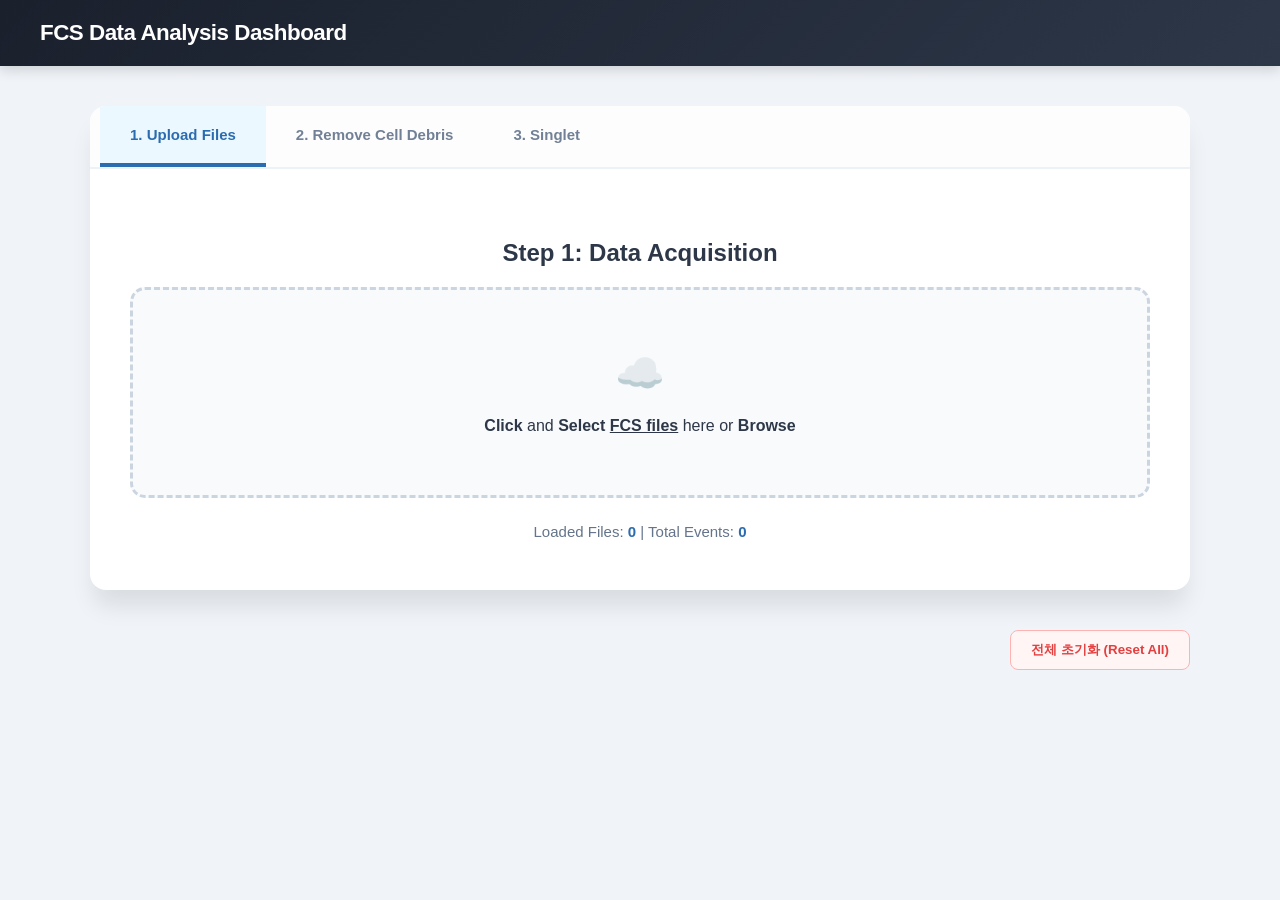
<file: personal project/templates/index.html>
<!DOCTYPE html>
<html>
<head>
    <meta charset="UTF-8">
    <title>FCS Data Analysis Dashboard</title>
    <style>
        :root {
            --primary: #2b6cb0;
            --primary-dark: #1a4971;
            --secondary: #38a169;
            --bg-dark: #1a202c;
            --text-main: #2d3748;
            --text-muted: #718096;
            --danger: #e53e3e;
        }

        body { font-family: 'Inter', 'Segoe UI', sans-serif; background: #f0f4f8; margin: 0; padding: 0; color: var(--text-main); }

        /* 상단 헤더 */
        .main-header {
            background: linear-gradient(135deg, #1a202c 0%, #2d3748 100%);
            color: white;
            padding: 20px 40px;
            font-size: 1.4rem;
            font-weight: 800;
            display: flex;
            align-items: center;
            box-shadow: 0 4px 12px rgba(0,0,0,0.15);
            letter-spacing: -0.5px;
        }

        .container {
            max-width: 1100px;
            margin: 40px auto;
            background: white;
            border-radius: 16px;
            box-shadow: 0 20px 25px -5px rgba(0, 0, 0, 0.1);
            overflow: hidden;
        }

        /* 탭 네비게이션 */
        .tab-nav {
            display: flex;
            background: #fdfdfd;
            border-bottom: 2px solid #edf2f7;
            padding: 0 10px;
        }
        .tab-link {
            padding: 20px 30px;
            border: none;
            background: none;
            cursor: pointer;
            font-weight: 700;
            color: var(--text-muted);
            transition: all 0.2s ease;
            border-bottom: 4px solid transparent;
            font-size: 15px;
        }
        .tab-link.active {
            color: var(--primary);
            border-bottom-color: var(--primary);
            background: #ebf8ff;
        }

        .tab-content { display: none; padding: 50px 40px; text-align: center; animation: fadeIn 0.4s ease-out; }
        @keyframes fadeIn { from { opacity: 0; transform: translateY(10px); } to { opacity: 1; transform: translateY(0); } }
        .tab-content.active { display: block; }

        /* 설정 패널 */
        .settings-panel {
            background: #f7fafc;
            padding: 20px;
            border-radius: 12px;
            margin-bottom: 25px;
            display: inline-flex;
            gap: 20px;
            border: 1px solid #e2e8f0;
        }
        .setting-item { text-align: left; }
        .setting-item label { display: block; font-size: 12px; font-weight: bold; color: var(--text-muted); margin-bottom: 5px; }
        .setting-item input {
            padding: 8px 12px; border-radius: 6px; border: 1px solid #cbd5e0;
            width: 140px; font-weight: 600; color: var(--primary);
        }

        /* 업로드 박스 */
        .upload-box {
            border: 3px dashed #cbd5e0;
            padding: 60px;
            border-radius: 15px;
            cursor: pointer;
            margin-bottom: 25px;
            transition: all 0.3s ease;
            background: #f8fafc;
        }
        .upload-box:hover { border-color: var(--primary); background: #ebf8ff; }

        /* 파일 목록 UI 스타일 */
        .file-list-container {
            margin-top: 20px;
            max-height: 180px;
            overflow-y: auto;
            text-align: left;
            background: #ffffff;
            border: 1px solid #e2e8f0;
            border-radius: 8px;
            padding: 15px;
            display: none;
            box-shadow: inset 0 2px 4px rgba(0,0,0,0.02);
        }
        .file-list-title {
            font-size: 13px;
            font-weight: 800;
            color: var(--primary);
            margin-bottom: 10px;
            border-bottom: 2px solid #edf2f7;
            padding-bottom: 5px;
        }
        .file-item {
            padding: 6px 0;
            font-size: 14px;
            color: #4a5568;
            border-bottom: 1px dashed #e2e8f0;
            display: flex;
            align-items: center;
        }
        .file-item:last-child { border-bottom: none; }
        .file-icon { margin-right: 8px; font-size: 16px; }

        /* 버튼 및 기타 */
        .btn-analyze {
            background: var(--primary);
            color: white;
            border: none;
            padding: 15px 80px;
            border-radius: 10px;
            font-weight: 800;
            cursor: pointer;
            font-size: 18px;
            transition: all 0.2s;
            display: block;
            margin: 0 auto;
        }
        .btn-analyze:hover { background: var(--primary-dark); transform: translateY(-2px); }

        .btn-reset {
            background: #fff5f5;
            color: var(--danger);
            border: 1px solid #feb2b2;
            padding: 10px 20px;
            border-radius: 8px;
            font-weight: bold;
            cursor: pointer;
            transition: all 0.2s;
        }
        .btn-reset:hover { background: var(--danger); color: white; }

        /* 결과 그리드 및 중앙 로딩 스타일 */
        .results-grid {
            display: grid;
            grid-template-columns: repeat(auto-fill, minmax(240px, 1fr));
            gap: 20px;
            margin-top: 40px;
            min-height: 200px;
            position: relative;
        }

        .loading-container {
            grid-column: 1 / -1;
            padding: 60px 0;
            display: flex;
            flex-direction: column;
            align-items: center;
            justify-content: center;
            gap: 15px;
        }

        .loading-spinner {
            width: 40px;
            height: 40px;
            border: 4px solid #f3f3f3;
            border-top: 4px solid var(--primary);
            border-radius: 50%;
            animation: spin 1s linear infinite;
        }

        .loading-text {
            color: var(--primary);
            font-weight: 800;
            font-size: 1.1rem;
            animation: pulse 1.5s infinite;
        }

        @keyframes spin { 0% { transform: rotate(0deg); } 100% { transform: rotate(360deg); } }
        @keyframes pulse { 0%, 100% { opacity: 0.6; } 50% { opacity: 1; } }

        /* 결과 카드 */
        .plot-card {
            background: var(--bg-dark);
            padding: 15px;
            border-radius: 12px;
            color: white;
            transition: transform 0.3s;
            cursor: pointer;
            text-align: left;
        }
        .plot-card:hover { transform: translateY(-8px); box-shadow: 0 12px 20px rgba(0,0,0,0.2); }
        .plot-card img { width: 100%; border-radius: 8px; margin-bottom: 12px; border: 1px solid #4a5568; display: block; }

        .plot-info { display: flex; justify-content: space-between; font-size: 12px; margin-top: 4px; border-top: 1px solid #4a5568; padding-top: 8px; }

        .next-step-info {
            display: none; background: #c6f6d5; color: #22543d; padding: 18px; border-radius: 12px;
            margin-top: 30px; font-weight: 700; border-left: 6px solid var(--secondary);
        }

        /* 💡 수정된 부분: 모달 전용 다운로드 버튼 스타일 */
        .btn-modal-download {
            position: absolute;
            bottom: -50px;
            left: 50%;
            transform: translateX(-50%);
            background: var(--primary);
            color: white;
            border: none;
            border-radius: 8px;
            padding: 12px 24px;
            font-size: 16px;
            font-weight: bold;
            cursor: pointer;
            box-shadow: 0 4px 6px rgba(0,0,0,0.3);
            transition: all 0.2s;
            display: flex;
            align-items: center;
            gap: 8px;
        }
        .btn-modal-download:hover { background: #3182ce; transform: translateX(-50%) translateY(-2px); }

        /* 확대 모달 컨테이너 수정 (버튼 배치를 위해) */
        #imageModal {
            display: none; position: fixed; z-index: 1000; top: 0; left: 0; width: 100%; height: 100%;
            background: rgba(0,0,0,0.9); cursor: zoom-out; align-items: center; justify-content: center;
        }
        .modal-content-wrapper {
            position: relative;
            max-width: 90%;
            max-height: 85%;
            cursor: default; /* 이미지는 클릭해도 안 꺼지게 */
        }
    </style>
</head>
<body>

<header class="main-header">
    FCS Data Analysis Dashboard
</header>

<div class="container">
    <div class="tab-nav">
        <button id="btn-tab1" class="tab-link active" onclick="openTab(event, 'tab1')">1. Upload Files</button>
        <button id="btn-tab2" class="tab-link" onclick="openTab(event, 'tab2')">2. Remove Cell Debris</button>
        <button id="btn-tab3" class="tab-link" onclick="openTab(event, 'tab3')">3. Singlet</button>
    </div>

    <div id="tab1" class="tab-content active">
        <h2>Step 1: Data Acquisition</h2>
        <div class="upload-box" onclick="document.getElementById('fileInput').click()">
            <div style="font-size: 40px; margin-bottom: 20px;">☁️</div>
            <b>Click</b> and <b>Select</b> <u><b>FCS files</b></u> here or <b>Browse</b>
            <input type="file" id="fileInput" multiple accept=".fcs" style="display:none">
        </div>

        <div style="color: #64748b; font-size: 15px;">Loaded Files: <b id="count" style="color:var(--primary);">0</b> | Total Events: <b id="evCount" style="color:var(--primary);">0</b></div>

        <div id="fileListContainer" class="file-list-container">
            <div class="file-list-title">📂 로드된 파일 목록</div>
            <div id="fileListContent"></div>
        </div>

        <div id="next1" class="next-step-info">✅ 파일 로드 완료! 상단의 '2. Remove Cell Debris' 탭을 클릭하여 분석을 시작하세요.</div>
    </div>

    <div id="tab2" class="tab-content">
        <h2>Step 2: Cell Debris Removal</h2>
        <div class="settings-panel">
            <div class="setting-item">
                <label>FSC Limit (X-axis)</label>
                <input type="number" id="debrisFscLimit" placeholder="기본: 250,000">
            </div>
            <div class="setting-item">
                <label>SSC Limit (Y-axis)</label>
                <input type="number" id="debrisSscLimit" placeholder="기본: 150,000">
            </div>
        </div>
        <button class="btn-analyze" id="btn-run-debris" onclick="runAnalysis('debris', 'resDebris', 'next2')">분석하기</button>
        <div id="next2" class="next-step-info">✅ Debris 제거 완료! 결과를 확인한 후 '3. Singlet' 탭으로 이동하세요.</div>
        <div class="results-grid" id="resDebris"></div>
    </div>

    <div id="tab3" class="tab-content">
        <h2>Step 3: Singlet Gating Analysis</h2>
        <div class="settings-panel">
            <div class="setting-item">
                <label>FSC-H Limit (X-axis)</label>
                <input type="number" id="singletFscLimit" placeholder="기본: 250,000">
            </div>
            <div class="setting-item">
                <label>FSC-A Limit (Y-axis)</label>
                <input type="number" id="singletSscLimit" placeholder="기본: 250,000">
            </div>
        </div>
        <button class="btn-analyze" id="btn-run-singlet" onclick="runAnalysis('singlet', 'resSinglet', 'next3')" style="background:var(--secondary);">Singlet 분석</button>
        <div id="next3" class="next-step-info">🎉 모든 전처리가 완료되었습니다! 정제된 데이터를 확인하세요.</div>
        <div class="results-grid" id="resSinglet"></div>
    </div>
</div>

<div style="max-width: 1100px; margin: 0 auto 40px auto; text-align: right; padding: 0 20px;">
    <button onclick="resetAll()" class="btn-reset">전체 초기화 (Reset All)</button>
</div>

<div id="imageModal" onclick="closeModal(event)">
    <div class="modal-content-wrapper" onclick="event.stopPropagation()">
        <span style="position: absolute; top: -30px; right: 0; color: white; font-size: 30px; cursor: pointer;" onclick="closeModal(event)">&times;</span>
        <img id="modalImage" style="max-width: 100%; max-height: 80vh; border-radius: 10px; box-shadow: 0 10px 30px rgba(0,0,0,0.5);">

        <button class="btn-modal-download" onclick="saveImageWithDialog()">
            <span>💾</span>
        </button>
    </div>
</div>

<script>
    // 현재 모달에 열려있는 이미지 정보 저장용 변수
    let currentModalFilename = "";
    let currentModalBase64 = "";

    function openTab(evt, tabName) {
        let contents = document.getElementsByClassName("tab-content");
        for (let c of contents) c.style.display = "none";
        let links = document.getElementsByClassName("tab-link");
        for (let l of links) l.classList.remove("active");
        document.getElementById(tabName).style.display = "block";
        if (evt) evt.currentTarget.classList.add("active");
    }

    // 💡 수정된 부분: 모달 열기 함수
    function openModal(filename, src) {
        const modal = document.getElementById('imageModal');
        const modalImg = document.getElementById('modalImage');

        // 현재 이미지 데이터 세팅
        currentModalFilename = filename;
        currentModalBase64 = src;

        modal.style.display = "flex";
        modalImg.src = src;
    }

    // 모달 닫기 함수
    function closeModal(event) {
        document.getElementById('imageModal').style.display = 'none';
    }

    // 💡 💡 💡 핵심: File System Access API를 이용한 경로 지정 저장 💡 💡 💡
    async function saveImageWithDialog() {
        try {
            // Base64 문자열을 실제 파일(Blob) 형태로 변환
            const res = await fetch(currentModalBase64);
            const blob = await res.blob();

            // 최신 브라우저 기능 (다른 이름으로 저장 창 띄우기)
            if (window.showSaveFilePicker) {
                const handle = await window.showSaveFilePicker({
                    suggestedName: currentModalFilename + '_plot.png',
                    types: [{
                        description: 'PNG Image',
                        accept: {'image/png': ['.png']},
                    }],
                });

                // 사용자가 지정한 경로에 파일 쓰기
                const writable = await handle.createWritable();
                await writable.write(blob);
                await writable.close();

            } else {
                // (안전장치) 구형 브라우저에서는 기존처럼 자동 다운로드
                const link = document.createElement('a');
                link.href = currentModalBase64;
                link.download = currentModalFilename + '_plot.png';
                document.body.appendChild(link);
                link.click();
                document.body.removeChild(link);
            }
        } catch (err) {
            // 사용자가 저장 창에서 '취소'를 누른 경우는 에러를 무시합니다.
            if (err.name !== 'AbortError') {
                console.error(err);
                alert("이미지 저장 중 오류가 발생했습니다.");
            }
        }
    }

    const fileInput = document.getElementById('fileInput');

    fileInput.onchange = async () => {
        if (fileInput.files.length === 0) return;

        document.getElementById('next1').style.display = "none";
        document.getElementById('fileListContainer').style.display = "none";

        let formData = new FormData();
        for(let f of fileInput.files) formData.append('files', f);

        try {
            const resp = await fetch('/upload_info', { method: 'POST', body: formData });
            const data = await resp.json();

            document.getElementById('count').innerText = data.count;
            document.getElementById('evCount').innerText = data.total_events;

            const fileListContent = document.getElementById('fileListContent');
            fileListContent.innerHTML = "";

            Array.from(fileInput.files).forEach(f => {
                const div = document.createElement('div');
                div.className = 'file-item';
                div.innerHTML = `<span class="file-icon">📄</span> ${f.name}`;
                fileListContent.appendChild(div);
            });

            document.getElementById('fileListContainer').style.display = "block";
            document.getElementById('next1').style.display = "block";

        } catch (err) { alert("파일 읽기 오류"); }
    };

    async function runAnalysis(mode, targetId, nextId) {
        if(fileInput.files.length === 0) return alert("파일을 먼저 업로드하세요.");

        const grid = document.getElementById(targetId);
        const btn = event.currentTarget;

        let fscVal = mode === 'debris' ? document.getElementById('debrisFscLimit').value : document.getElementById('singletFscLimit').value;
        let sscVal = mode === 'debris' ? document.getElementById('debrisSscLimit').value : document.getElementById('singletSscLimit').value;

        grid.innerHTML = `
            <div class="loading-container">
                <div class="loading-spinner"></div>
                <div class="loading-text">분석 중... 잠시만 기다려주세요.</div>
            </div>
        `;
        btn.disabled = true;

        let formData = new FormData();
        for(let f of fileInput.files) formData.append('files', f);
        formData.append('mode', mode);
        formData.append('fsc_limit', fscVal);
        formData.append('ssc_limit', sscVal);

        try {
            const resp = await fetch('/analyze', { method: 'POST', body: formData });
            const data = await resp.json();
            grid.innerHTML = "";

            data.plots.forEach(p => {
                const div = document.createElement('div');
                div.className = 'plot-card';
                // 💡 수정된 부분: 클릭 시 파일명(p.id)과 이미지 데이터를 모달로 전달
                div.onclick = () => openModal(p.id, `data:image/png;base64,${p.img}`);

                div.innerHTML = `
                    <img src="data:image/png;base64,${p.img}">
                    <div style="font-weight:bold; margin-bottom:5px; overflow:hidden; text-overflow:ellipsis; white-space:nowrap;">${p.id}</div>
                    <div class="plot-info"><span>Original:</span><span>${p.original}</span></div>
                    <div class="plot-info" style="color:#63b3ed;"><span>Gated:</span><span>${p.cleaned}</span></div>
                `;
                grid.appendChild(div);
            });
            document.getElementById(nextId).style.display = "block";
            if(mode === 'debris') document.getElementById('btn-tab3').style.color = "#e67e22";
        } catch (err) {
            grid.innerHTML = "<div class='loading-container'><div class='loading-text' style='color:red;'>오류가 발생했습니다.</div></div>";
        } finally {
            btn.disabled = false;
        }
    }

    function resetAll() {
        if(!confirm("모든 데이터를 초기화하시겠습니까?")) return;
        fileInput.value = "";
        document.getElementById('count').innerText = "0";
        document.getElementById('evCount').innerText = "0";
        document.getElementById('resDebris').innerHTML = "";
        document.getElementById('resSinglet').innerHTML = "";

        document.getElementById('fileListContent').innerHTML = "";
        document.getElementById('fileListContainer').style.display = "none";

        document.querySelectorAll('.next-step-info').forEach(el => el.style.display = "none");
        document.querySelectorAll('input[type="number"]').forEach(el => el.value = "");
        document.getElementById('btn-tab2').style.color = "";
        document.getElementById('btn-tab3').style.color = "";
        openTab({currentTarget: document.getElementById('btn-tab1')}, 'tab1');
        alert("초기화되었습니다.");
    }
</script>
</body>
</html>
</file>
